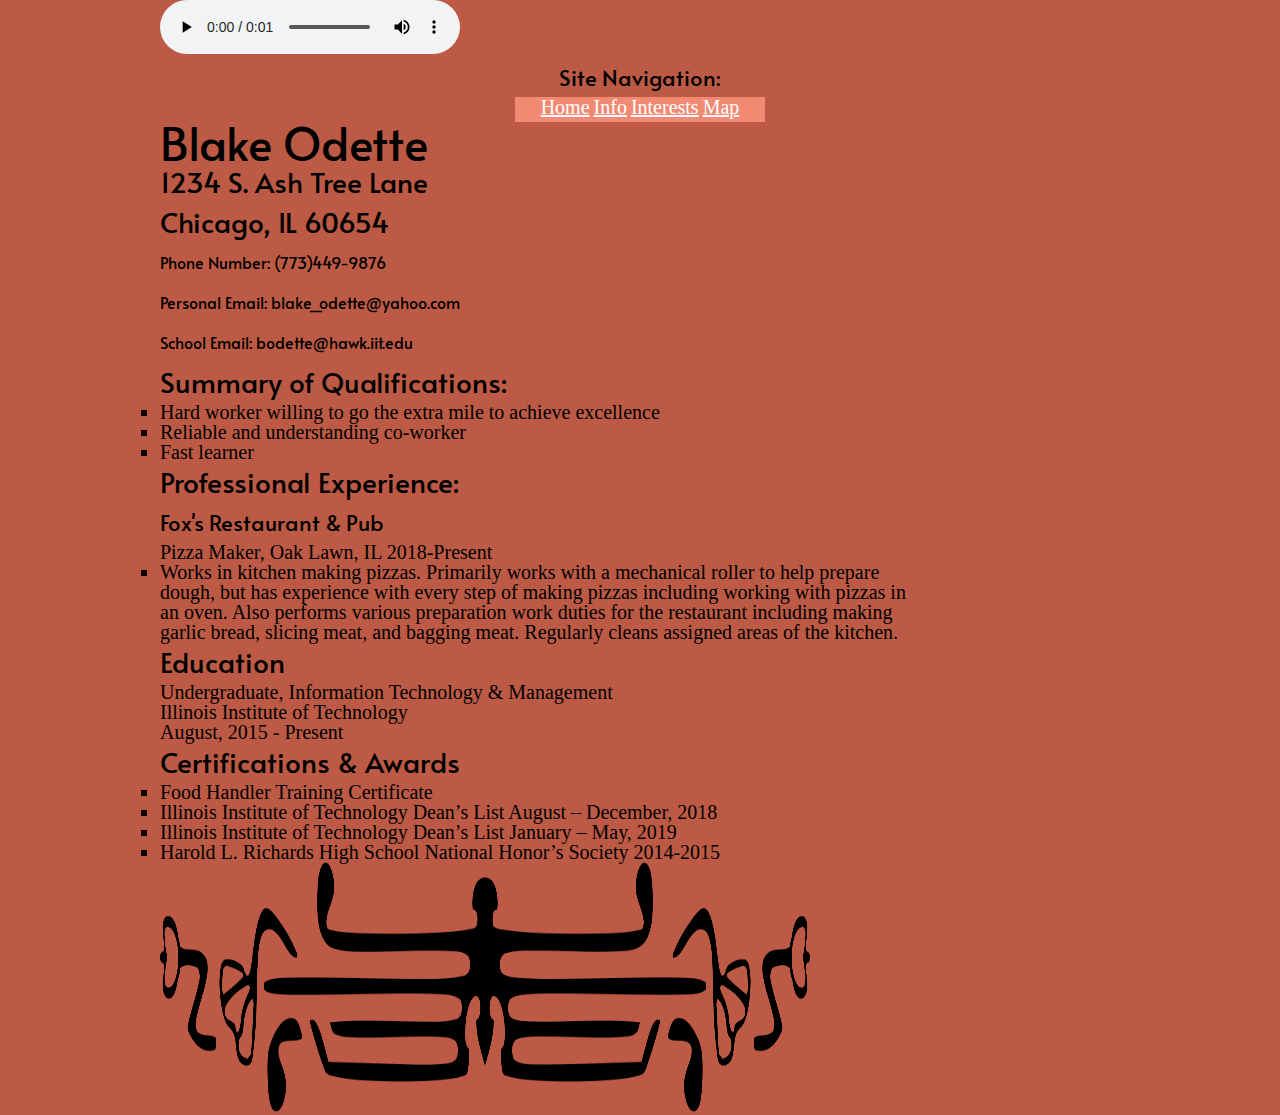
<file: index.html>
<!DOCTYPE html>
<html lang="en">
  <head>
    <!--Page Heading-->
    <meta charset="utf-8">
    <title>Blake Odette's Professional Resume</title>
    <link rel="stylesheet" href="CSSCode/reset.css">
    <link rel="stylesheet" href="CSSCode/pagestyle.css">
  </head>

  <body class="content">
    <div class="wrapper">
      <!--Welcome Audio-->
      <audio src="media/owin31.wav" controls>
        <p>This message is only displayed if audio fails to play.</p>
      </audio>

      <!--Links to other pages-->
      <h5 class = "links">Site Navigation:</h5>
      
      <div class = "navigation">
        <ul>
          <li><a class="linked" href="index.html">Home</a></li>
          <li><a class="linked" href="info.html">Info</a></li>
          <li><a class="linked" href="interests.html">Interests</a></li>
          <li><a class="linked" href="map.html">Map</a></li>
        </ul>
      </div>
      <!--Personal Information-->
      <section class = "main">
        <h1>Blake Odette</h1>
        <h4>1234 S. Ash Tree Lane</h4>
        <h4>Chicago, IL 60654</h4>
        <h6>Phone Number: (773)449-9876</h6>
        <h6>Personal Email: blake_odette@yahoo.com</h6>
        <h6>School Email: bodette@hawk.iit.edu</h6>

        <!--Qualifications-->
        <h4>Summary of Qualifications:</h4>
        <ul>
          <li>Hard worker willing to go the extra mile to achieve excellence</li>
          <li>Reliable and understanding co-worker</li>
          <li>Fast learner</li>
        </ul>

        <!--Employment History & Experience-->
        <h4>Professional Experience:</h4>
        <h5>Fox's Restaurant & Pub</h5>
        <p>Pizza Maker, Oak Lawn, IL 2018-Present<p>
        <ul>
          <li>Works in kitchen making pizzas. Primarily works with a mechanical roller to help prepare dough, but has experience with every step of making pizzas including working with pizzas in an oven. Also performs various preparation work duties for the restaurant including making garlic bread, slicing meat, and bagging meat. Regularly cleans assigned areas of the kitchen. </li>
        </ul>

        <!--Educational Experience-->
        <h4>Education</h4>
        <p>Undergraduate, Information Technology & Management</p>
        <p>Illinois Institute of Technology</p>
        <p>August, 2015 - Present</p>

        <!--Academic and Miscellaneous Certifications and Awards-->
        <h4>Certifications & Awards</h4>
        <ul>
          <li>Food Handler Training Certificate</li>
          <li>Illinois Institute of Technology Dean’s List August – December, 2018</li>
          <li>Illinois Institute of Technology Dean’s List January – May, 2019</li>
          <li>Harold L. Richards High School National Honor’s Society 2014-2015</li>
        </ul>

        <!--Fancy Footer-->
        <img src="media/footer.png" alt="page footer" class="footerpic">
      </section>
    </div>
  </body>
</html>
</file>
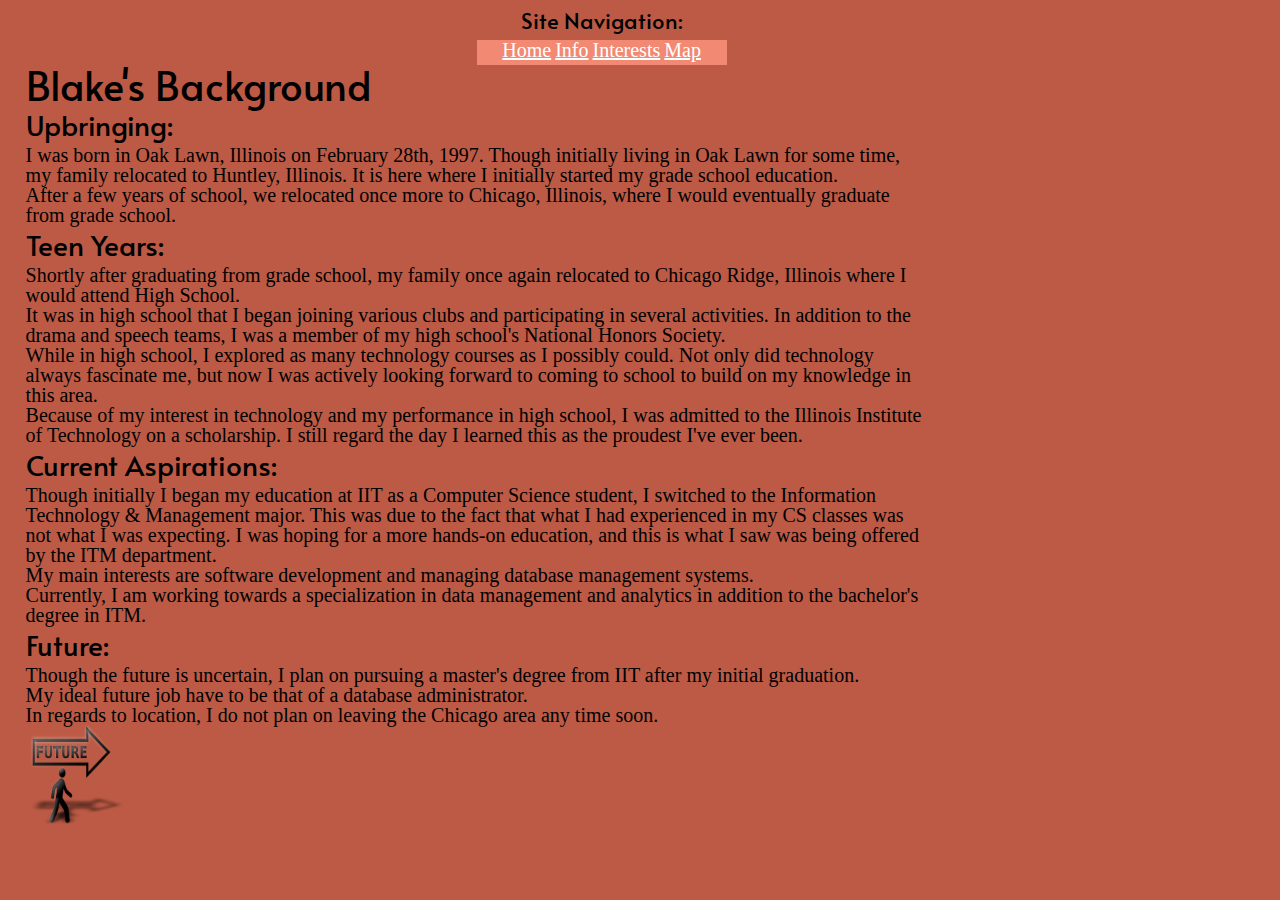
<file: info.html>
<!DOCTYPE html>
<html lang="en">
  <head>
    <!--Page Heading-->
    <meta charset="utf-8">
    <title>Blake's Background</title>
    <link rel="stylesheet" href="CSSCode/reset.css">
    <link rel="stylesheet" href="CSSCode/pagestyle.css">
  </head>

  <body class="content">
    <div class="wrapper-fluid">
      <!--Links to other pages-->
      <h5 class="links">Site Navigation:</h5>
      
      <div class = "navigation">
        <ul>
          <li><a class="linked" href="index.html">Home</a></li>
          <li><a class="linked" href="info.html">Info</a></li>
          <li><a class="linked" href="interests.html">Interests</a></li>
          <li><a class="linked" href="map.html">Map</a></li>
        </ul>
      </div>

      <!--Page Title-->
      <section class="fluid">
        <h2>Blake's Background</h2>

        <!--Information about early life-->
        <h4>Upbringing:</h4>
        <p>I was born in Oak Lawn, Illinois on February 28th, 1997. Though initially living in Oak Lawn for some time, my family relocated to Huntley, Illinois. It is here where I initially started my grade school education.</p>
        <p>After a few years of school, we relocated once more to Chicago, Illinois, where I would eventually graduate from grade school.</p>

        <!--Information about teenage years and high school-->
        <h4>Teen Years:</h4>
        <p>Shortly after graduating from grade school, my family once again relocated to Chicago Ridge, Illinois where I would attend High School.</p>
        <p>It was in high school that I began joining various clubs and participating in several activities. In addition to the drama and speech teams, I was a member of my high school's National Honors Society.</p>
        <p>While in high school, I explored as many technology courses as I possibly could. Not only did technology always fascinate me, but now I was actively looking forward to coming to school to build on my knowledge in this area.</p>
        <p>Because of my interest in technology and my performance in high school, I was admitted to the Illinois Institute of Technology on a scholarship. I still regard the day I learned this as the proudest I've ever been.</p>

        <!--Relevant Information regarding goals-->
        <h4>Current Aspirations:</h4>
        <p>Though initially I began my education at IIT as a Computer Science student, I switched to the Information Technology & Management major. This was due to the fact that what I had experienced in my CS classes was not what I was expecting. I was hoping for a more hands-on education, and this is what I saw was being offered by the ITM department.</p>
        <p>My main interests are software development and managing database management systems.</p>
        <p>Currently, I am working towards a specialization in data management and analytics in addition to the bachelor's degree in ITM.</p>

        <!--Future goals and aspirations-->
        <h4>Future:</h4>
        <p>Though the future is uncertain, I plan on pursuing a master's degree from IIT after my initial graduation.</p>
        <p>My ideal future job have to be that of a database administrator.</p>
        <p>In regards to location, I do not plan on leaving the Chicago area any time soon.</p>

        <img src="media/future.png" alt="life journey" class="infopic">
      </section>
    </div>
  </body>
</html>
</file>
<file: CSSCode/pagestyle.css>
/*import Oswald font*/
@import url('https://fonts.googleapis.com/css?family=Alata&display=swap');

/*map formatting*/
#map 
{
  height: 50%;
  width: 60%;
  margin: auto;
}

.maphtml
{
  height: 100%;
  margin: 0;
  padding: 0;
}

.mapcontent
{
  height: 100%;
  margin: 0;
  padding: 0;
}

/*fixed and fluid layout specifications*/
.wrapper
{
  width: 960px; 
  margin: 0 auto;
}

.wrapper-fluid
{
  width: 90%;
  margin-right: 2%;
  margin-left: 2%
}

.navigation
{
  background-color: #f18973;
  width: 250px;
  height: 25px;
  margin: auto;
}

.navigation ul
{
  text-align: center;
  list-style-type: none;
}

.navigation li
{
  display: inline-block;
}

.main
{
  width: 750px;
}

.fluid
{
  width: 78.125%;
}

/*link properties*/

.linked:link
{
  color: white;
}

.linked:visited
{
  color: black;
}

/*formatting for body - background color*/
.content 
{
  background-color: #bc5a45;
}

/*formatting for headings*/
h1
{
  color:black;
  font-size: 46px;
  line-height: 40px;
  font-family: 'Alata', sans-serif;
}

h2
{
  color: black;
  font-size: 40px;
  line-height: 40px;
  font-family: 'Alata', sans-serif;
}

.maphead
{
  color: black;
  font-size: 40px;
  line-height: 40px;
  font-family: 'Alata', sans-serif;
  text-align: center;
  padding: 25px;
}

h3
{
  color: black;
  font-size: 34px;
  line-height: 40px;
  font-family: 'Alata', sans-serif;
}

h4
{
  color: black;
  font-size: 28px;
  line-height: 40px;
  font-family: 'Alata', sans-serif;
}

h5
{
  color: black;
  font-size: 22px;
  line-height: 40px;
  font-family: 'Alata', sans-serif;
}

.links
{
  color: black;
  font-size: 22px;
  line-height: 40px;
  font-family: 'Alata', sans-serif;
  text-align: center;
}

h6
{
  color: black;
  font-size: 16px;
  line-height: 40px;
  font-family: 'Alata', sans-serif;
}

/*formatting for paragraphs*/
p
{
  color: black;
  font-size: 20px;
}

.mappar
{
  color: black;
  font-size: 20px;
  text-align: center;
  padding: 25px;
}

/*formatting for list components*/
ul
{
  list-style: square;
}

li
{
  color: black;
  font-size: 20px;
}

ul li p
{
  padding: 25px;
}

.media
{
  display: inline;
}

/*picture formatting*/

.mapPics
{
  width: 80px;
  height: 80px;
}

.infopic
{
  height: 100px;
  width: 100px;
}

.footerpic
{
  height: 250px;
  width: 650px;
}

/*additional map page formatting*/
.mapcontent 
{
  background-color: #587e76;
}

.mapnavigation
{
  background-color: #c1502e;
  width: 250px;
  height: 25px;
  margin: auto;
}

.mapnavigation ul
{
  text-align: center;
  list-style-type: none;
}

.mapnavigation li
{
  display: inline-block;
}

/*tablet design*/
@media screen and (min-width: 700px) 
{
  .mapcontent 
  {
    background-color: #82b74b;
  }
  
  .mapnavigation
  {
    background-color: #405d27;
    width: 250px;
    height: 25px;
    margin: auto;
  }

  .mapnavigation ul
  {
    text-align: center;
    list-style-type: none;
  }

  .mapnavigation li
  {
    display: inline-block;
  }
  
  .mappar
  {
    color: #3e4444;
  }
  
  .maphead
  {
    color: #3e4444;
  }
}

@media screen and (min-width: 1200px) 
{
  .mapcontent 
  {
    background-color: #bc5a45;
  }
  
  .mapnavigation
  {
    background-color: #f18973;
    width: 250px;
    height: 25px;
    margin: auto;
  }

  .mapnavigation ul
  {
    text-align: center;
    list-style-type: none;
  }

  .mapnavigation li
  {
    display: inline-block;
  }
  
  .mappar
  {
    color: black;
  }
  
  .maphead
  {
    color: black;
  }
}
</file>
